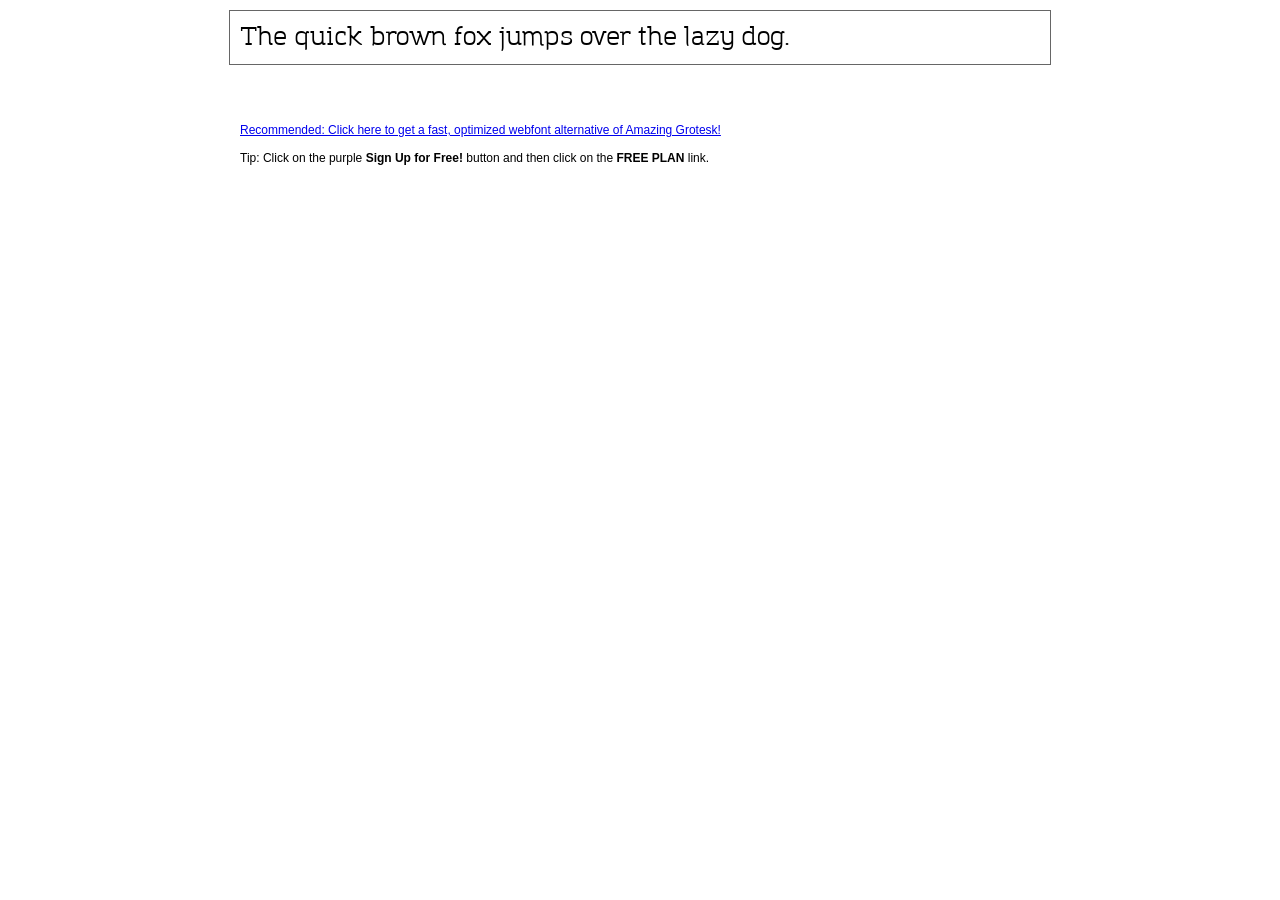
<file: fonts/Amazing Grotesk Book/demo.html>
<!DOCTYPE html PUBLIC "-//W3C//DTD XHTML 1.0 Transitional//EN" "http://www.w3.org/TR/xhtml1/DTD/xhtml1-transitional.dtd">
<html xmlns="http://www.w3.org/1999/xhtml">
<head>
	<meta http-equiv="Content-Type" content="text/html; charset=utf-8" />
	<title>@font-face Demo</title>
	<link rel="stylesheet" href="fonts.css" type="text/css" charset="utf-8" />
	<style type="text/css">
	body {
		background-color:white;
		font-family:Verdana,Tahoma,Arial,Sans-Serif;
		color:black;
		font-size:12px;
	}

	.demo
	{
		font-family:'Conv_Amazing Grotesk Book',Sans-Serif;
		width:800px;
		margin:10px auto;
		text-align:left;
		border:1px solid #666;
		padding:10px;
	}

	.hint
	{
		font-family:'Conv_Sansus Webissimo-Regular',Sans-Serif;
		width:800px;
		margin:10px auto;
		text-align:left;
		border:1px;
		padding:10px;
	}

	</style>
</head>
<body>
	<div class="demo" style="font-size:25px">
		The quick brown fox jumps over the lazy dog.
	</div>

	<br>
	<br>
	<div class="hint">
		<a href="http://www.font2web.com/searchfreewebfont.php?Amazing+Grotesk">Recommended: Click here to get a fast, optimized webfont alternative of Amazing Grotesk!</a><br><br>
		Tip: Click on the purple <strong>Sign Up for Free!</strong> button and then click on the <strong>FREE PLAN</strong> link.
	</div>

</body>
</html>
</file>
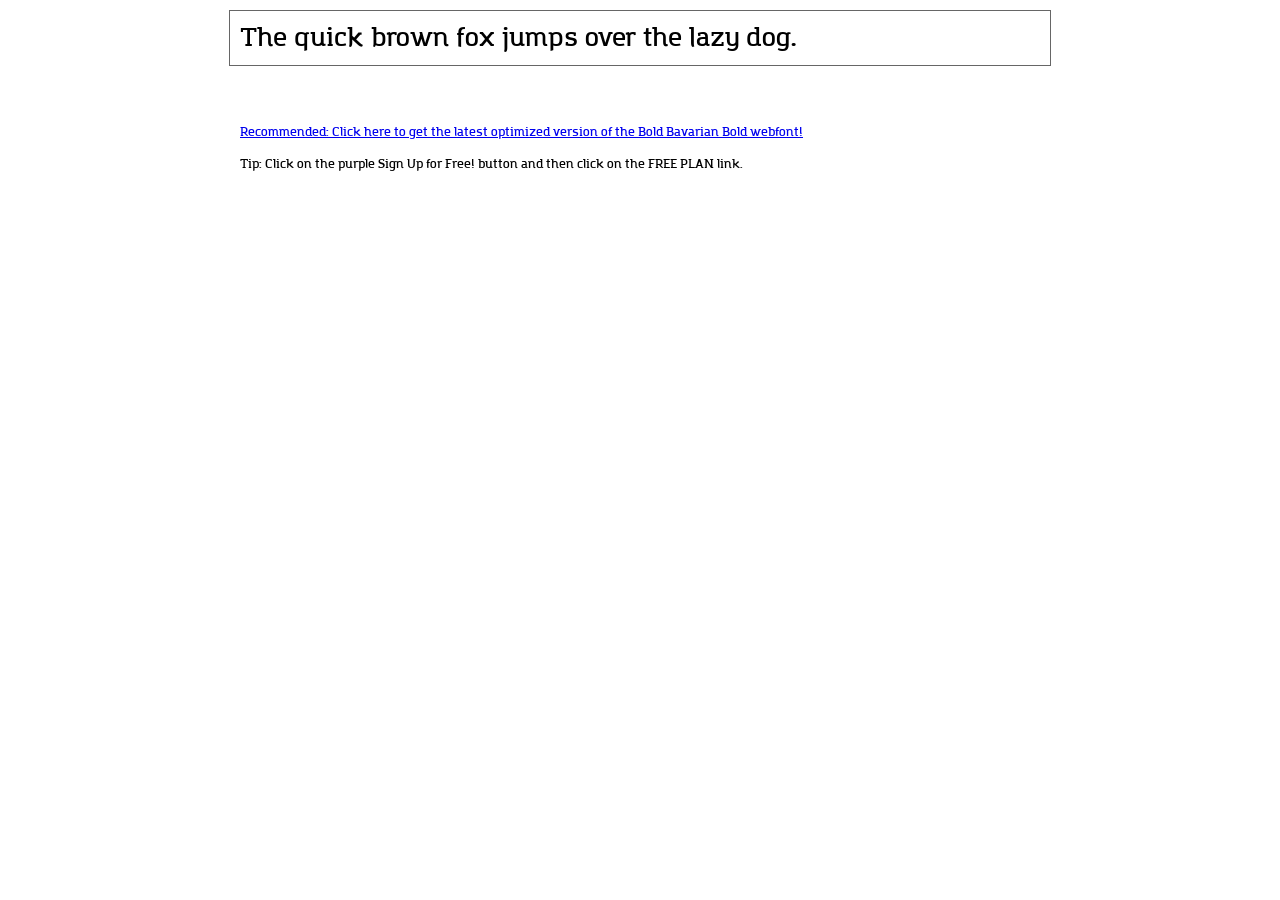
<file: fonts/Amazing Grotesk Demi/demo.html>
<!DOCTYPE html PUBLIC "-//W3C//DTD XHTML 1.0 Transitional//EN" "http://www.w3.org/TR/xhtml1/DTD/xhtml1-transitional.dtd">
<html xmlns="http://www.w3.org/1999/xhtml">
<head>
	<meta http-equiv="Content-Type" content="text/html; charset=utf-8" />
	<title>@font-face Demo</title>
	<link rel="stylesheet" href="fonts.css" type="text/css" charset="utf-8" />
	<style type="text/css">
	body {
		background-color:white;
		font-family:Verdana,Tahoma,Arial,Sans-Serif;
		color:black;
		font-size:12px;
	}

	.demo
	{
		font-family:'Conv_Amazing Grotesk Demi',Sans-Serif;
		width:800px;
		margin:10px auto;
		text-align:left;
		border:1px solid #666;
		padding:10px;
	}

	.hint
	{
		font-family:'Conv_Amazing Grotesk Demi',Sans-Serif;
		width:800px;
		margin:10px auto;
		text-align:left;
		border:1px;
		padding:10px;
	}
	</style>
</head>
<body>
	<div class="demo" style="font-size:25px">
		The quick brown fox jumps over the lazy dog.
	</div>


	<br>
	<br>
	<div class="hint">
		<a href="http://www.fonts.com/font/wiescher-design/bold-bavarian/bold/web-font?SiteId=64">Recommended: Click here to get the latest optimized version of the Bold Bavarian Bold webfont!</a><br /><br />
		Tip: Click on the purple <strong>Sign Up for Free!</strong> button and then click on the <strong>FREE PLAN</strong> link.
	</div>
</body>
</html>
</file>
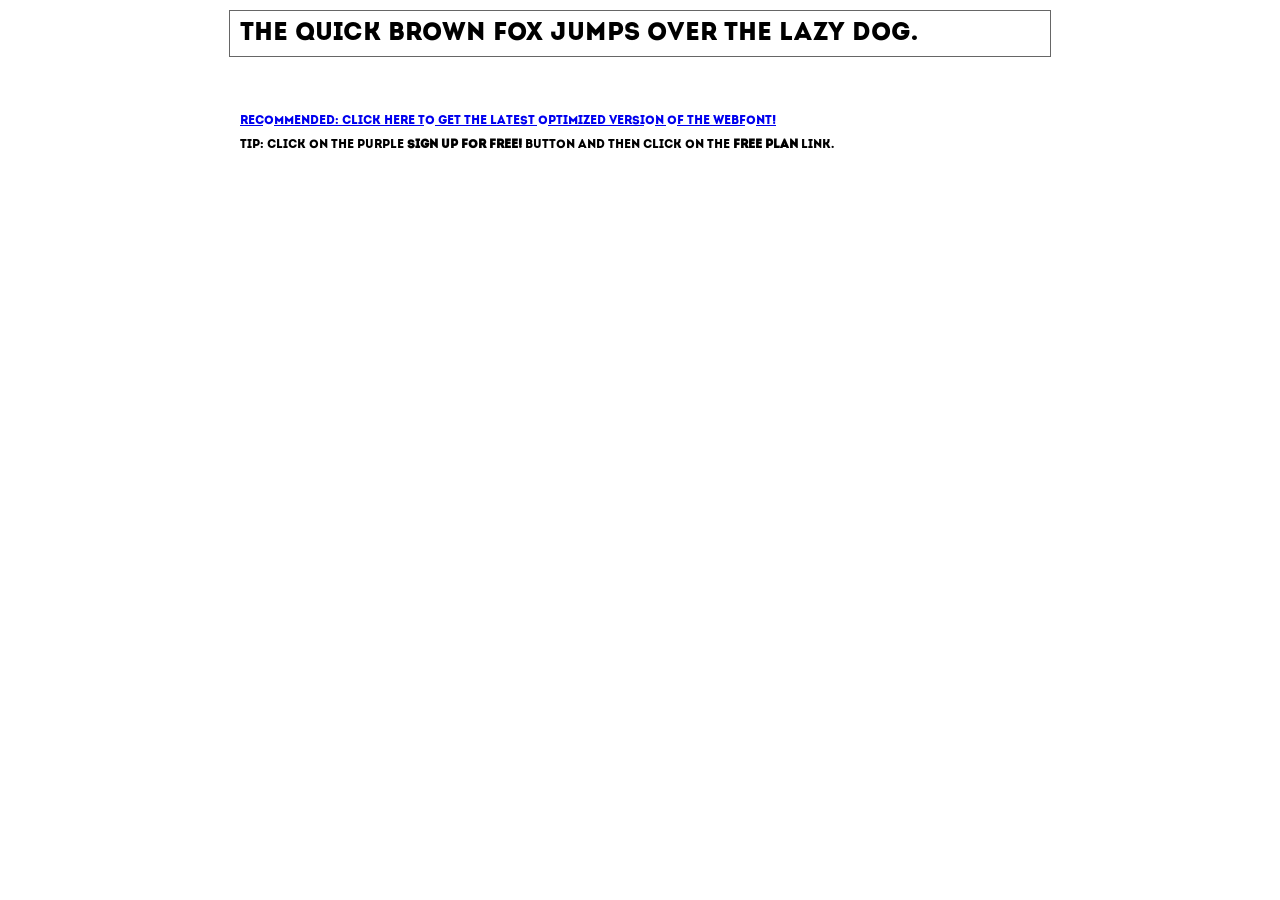
<file: fonts/Intro/demo.html>
<!DOCTYPE html PUBLIC "-//W3C//DTD XHTML 1.0 Transitional//EN" "http://www.w3.org/TR/xhtml1/DTD/xhtml1-transitional.dtd">
<html xmlns="http://www.w3.org/1999/xhtml">
<head>
	<meta http-equiv="Content-Type" content="text/html; charset=utf-8" />
	<title>@font-face Demo</title>
	<link rel="stylesheet" href="fonts.css" type="text/css" charset="utf-8" />
	<style type="text/css">
	body {
		background-color:white;
		font-family:Verdana,Tahoma,Arial,Sans-Serif;
		color:black;
		font-size:12px;
	}

	.demo
	{
		font-family:'Conv_Intro',Sans-Serif;
		width:800px;
		margin:10px auto;
		text-align:left;
		border:1px solid #666;
		padding:10px;
	}

	.hint
	{
		font-family:'Conv_Intro',Sans-Serif;
		width:800px;
		margin:10px auto;
		text-align:left;
		border:1px;
		padding:10px;
	}
	</style>
</head>
<body>
	<div class="demo" style="font-size:25px">
		The quick brown fox jumps over the lazy dog.
	</div>


	<br>
	<br>
	<div class="hint">
		<a href="http://www.fonts.com/font/?SiteId=64">Recommended: Click here to get the latest optimized version of the  webfont!</a><br /><br />
		Tip: Click on the purple <strong>Sign Up for Free!</strong> button and then click on the <strong>FREE PLAN</strong> link.
	</div>
</body>
</html>
</file>
<file: fonts/Amazing Grotesk Book/fonts.css>
/** Generated by FG **/
@font-face {
	font-family: 'Conv_Amazing Grotesk Book';
	src: url('fonts/Amazing Grotesk Book.eot');
	src: local('☺'), url('fonts/Amazing Grotesk Book.woff') format('woff'), url('fonts/Amazing Grotesk Book.ttf') format('truetype'), url('fonts/Amazing Grotesk Book.svg') format('svg');
	font-weight: normal;
	font-style: normal;
}
</file>
<file: fonts/Amazing Grotesk Demi/fonts.css>
/** Generated by FG **/
@font-face {
	font-family: 'Conv_Amazing Grotesk Demi';
	src: url('fonts/Amazing Grotesk Demi.eot');
	src: local('☺'), url('fonts/Amazing Grotesk Demi.woff') format('woff'), url('fonts/Amazing Grotesk Demi.ttf') format('truetype'), url('fonts/Amazing Grotesk Demi.svg') format('svg');
	font-weight: normal;
	font-style: normal;
}
</file>
<file: fonts/Intro/fonts.css>
/** Generated by FG **/
@font-face {
	font-family: 'Conv_Intro';
	src: url('fonts/Intro.eot');
	src: local('☺'), url('fonts/Intro.woff') format('woff'), url('fonts/Intro.ttf') format('truetype'), url('fonts/Intro.svg') format('svg');
	font-weight: normal;
	font-style: normal;
}
</file>
